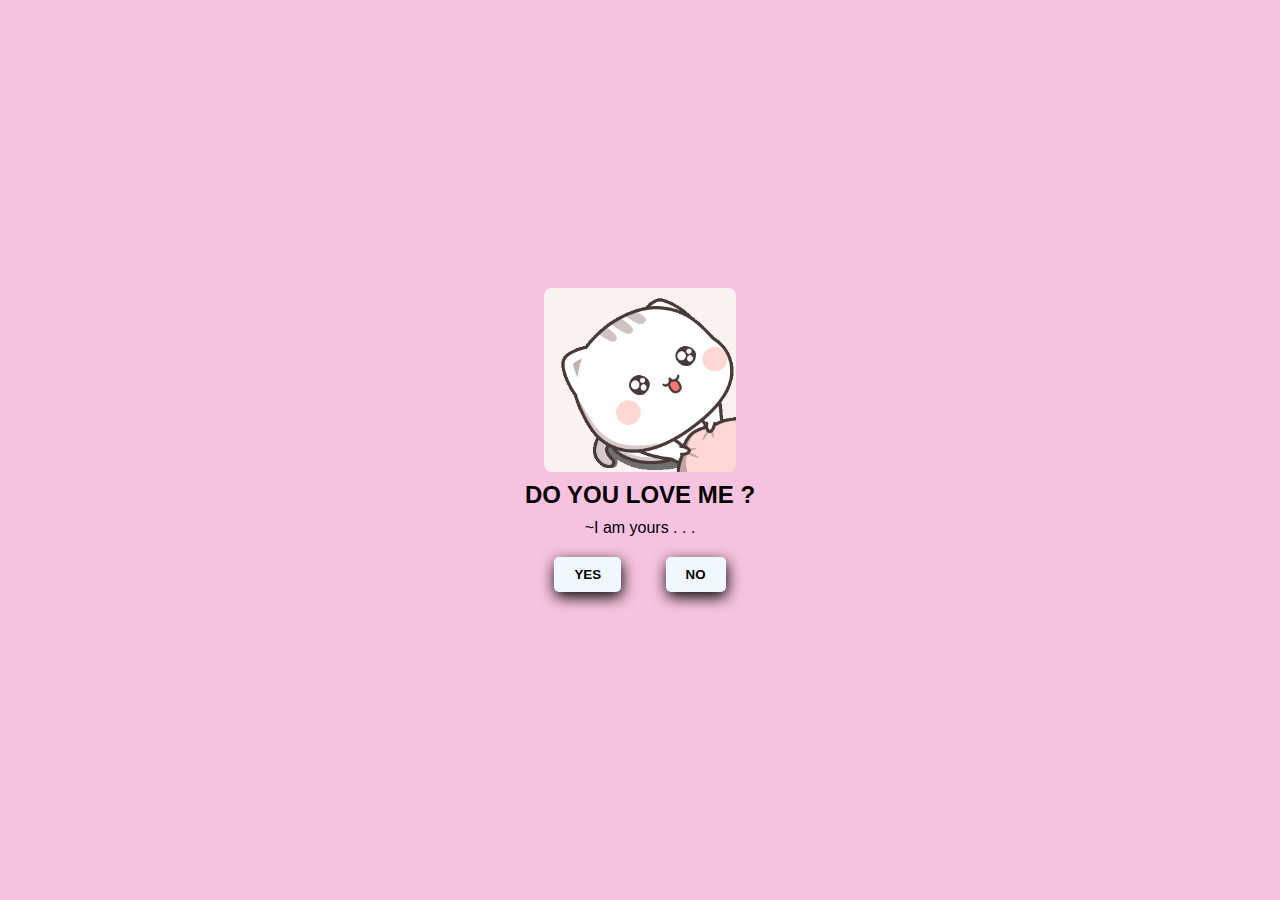
<file: index.html>
<!DOCTYPE html>
<html lang="en">
<head>
    <meta charset="UTF-8">
    <meta name="viewport" content="width=device-width, initial-scale=1.0">
    <title>proposal</title>
    <link rel="stylesheet" href="app/style.css">
</head>
<body>
    <div class="whole">
        <img src="app/gif/do_you_love_me.gif">
        <h2>DO YOU LOVE ME ? </h2>
        <p>~I am yours . . .</p>
        <span>
            <a href="app/pages/yes.html"><button>YES</button></a>
            <a href="app/pages/soch_le1.html"><button>NO</button></a>
        </span>
    </div>

</body>
</html>
</file>
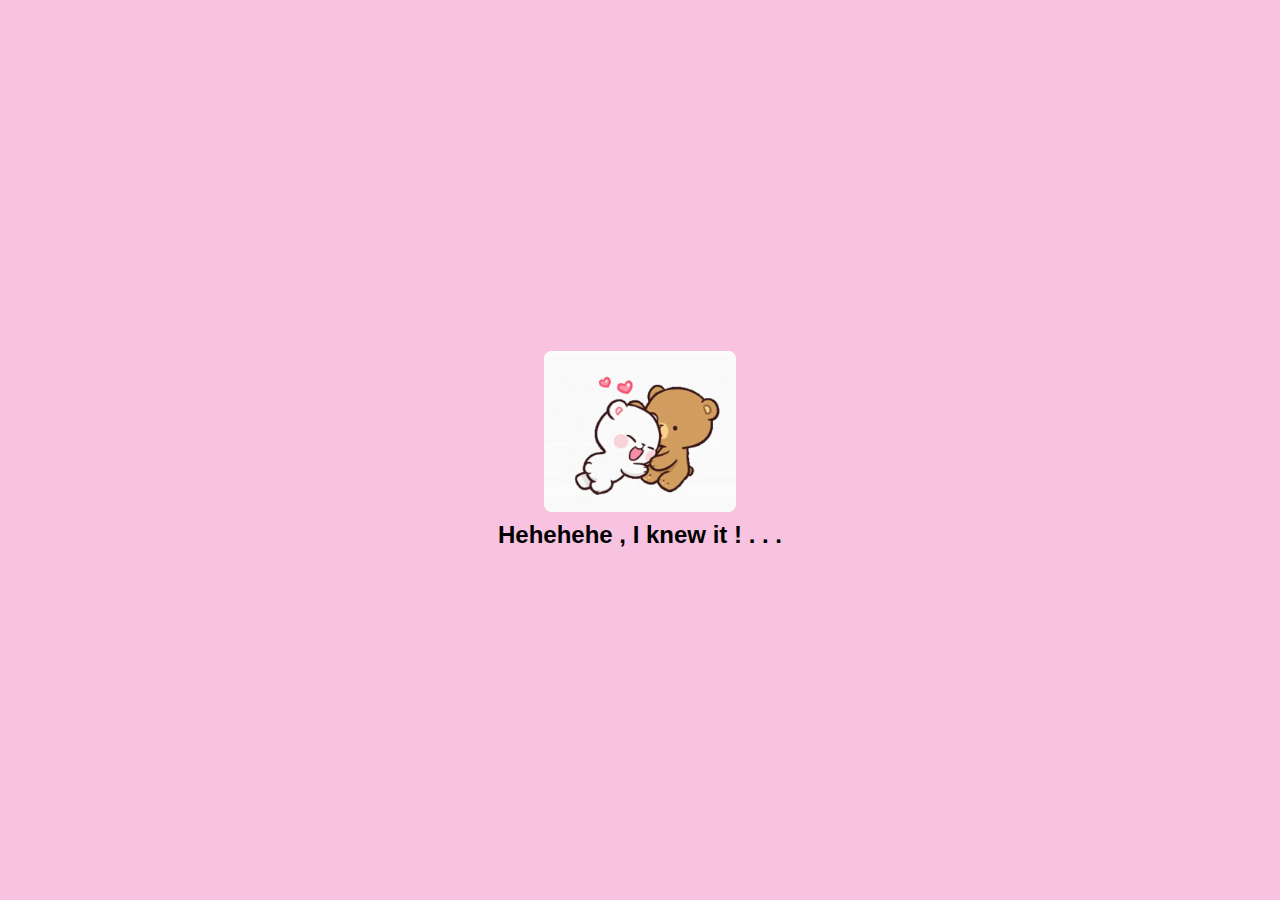
<file: app/pages/yes.html>
<!DOCTYPE html>
<html lang="en">
<head>
    <meta charset="UTF-8">
    <meta name="viewport" content="width=device-width, initial-scale=1.0">
    <title>proposal</title>
    <link rel="stylesheet" href="/app/style.css">
</head>
<body>

    <div class="whole">
        <img src="/app/gif/hug.gif">
        <h2>Hehehehe , I knew it ! . . . </h2>
    </div>
</body>
</html>
</file>
<file: app/style.css>
*{
    padding: 0;
    margin: 0;
}
body{
    width:100%;
    height: 100vh;
    font-family: sans-serif;
    background-color: rgb(248, 195, 224);
}
.whole{
    width:100%;
    height: 100vh;
    display:flex;
    flex-direction: column;
    align-items: center;
    justify-content: center;
}
img{
    margin-bottom: 9px;
    width: 15%;
    border-radius: 8px;
    background-color: rgb(252, 241, 241);
}
span{
    display: inline;
}
button{
    padding: 10px 20px;
    margin: 20px;
    font-weight: 600;
    border: 0;
    border-radius: 5px;
    background-color: aliceblue;
    box-shadow: 1px 5px 15px ;
}
p{
    margin-top: 10px;
}
.no:hover{
    translate: 250px -190px ;
}
</file>
